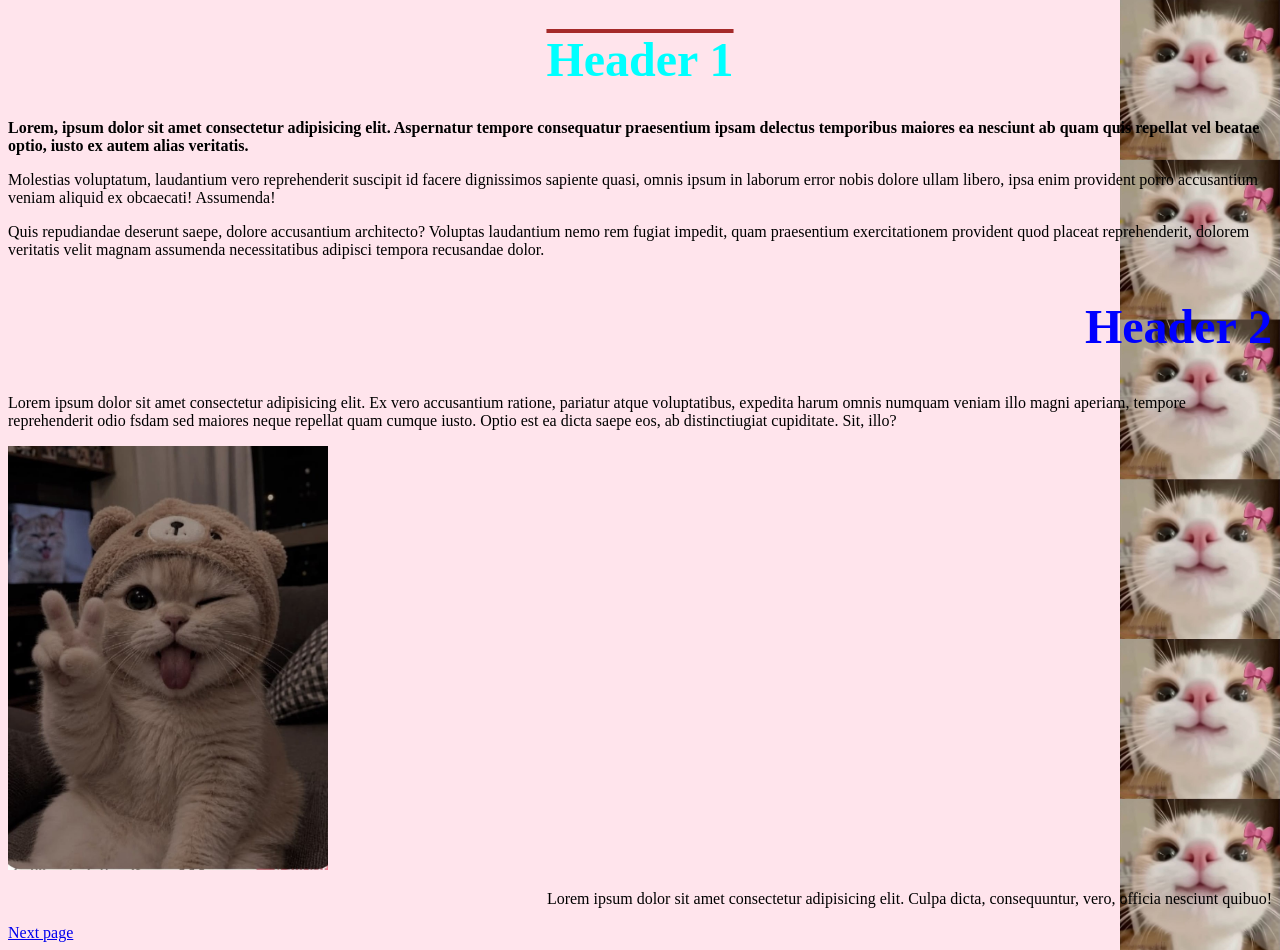
<file: index.html>
<!DOCTYPE html>
<html lang="en">
<head>
    <meta charset="UTF-8">
    <meta name="viewport" content="width=device-width, initial-scale=1.0">
    <link rel="stylesheet" href="css/style.css">  
    <title>Document</title>
</head>
<body>
   <h1 class="aqua overline center rem3">Header 1</h1> 
   <p class="text-bold">Lorem, ipsum dolor sit amet consectetur adipisicing elit. Aspernatur tempore consequatur praesentium ipsam delectus temporibus maiores ea nesciunt ab quam quis repellat vel beatae optio, iusto ex autem alias veritatis.</p>
   <p>Molestias voluptatum, laudantium vero reprehenderit suscipit id facere dignissimos sapiente quasi, omnis ipsum in laborum error nobis dolore ullam libero, ipsa enim provident porro accusantium veniam aliquid ex obcaecati! Assumenda!</p>
   <p>Quis repudiandae deserunt saepe, dolore accusantium architecto? Voluptas laudantium nemo rem fugiat impedit, quam praesentium exercitationem provident quod placeat reprehenderit, dolorem veritatis velit magnam assumenda necessitatibus adipisci tempora recusandae dolor.</p>
   <h2 class="blue right rem3">Header 2</h2>
   <p>Lorem ipsum dolor sit amet consectetur adipisicing elit. Ex vero accusantium ratione, pariatur atque voluptatibus, expedita harum omnis numquam veniam illo magni aperiam, tempore reprehenderit odio fsdam sed maiores neque repellat quam cumque iusto. Optio est ea dicta saepe eos, ab distinctiugiat cupiditate. Sit, illo?</p>
   <p><img src="img/cat1.jpg" style="width:20rem; height: auto;"></p>
   <p class="right">Lorem ipsum dolor sit amet consectetur adipisicing elit. Culpa dicta, consequuntur, vero, officia nesciunt quibuo!</p>
   <a href="test.html">Next page</a>
</body>
</html>
</file>
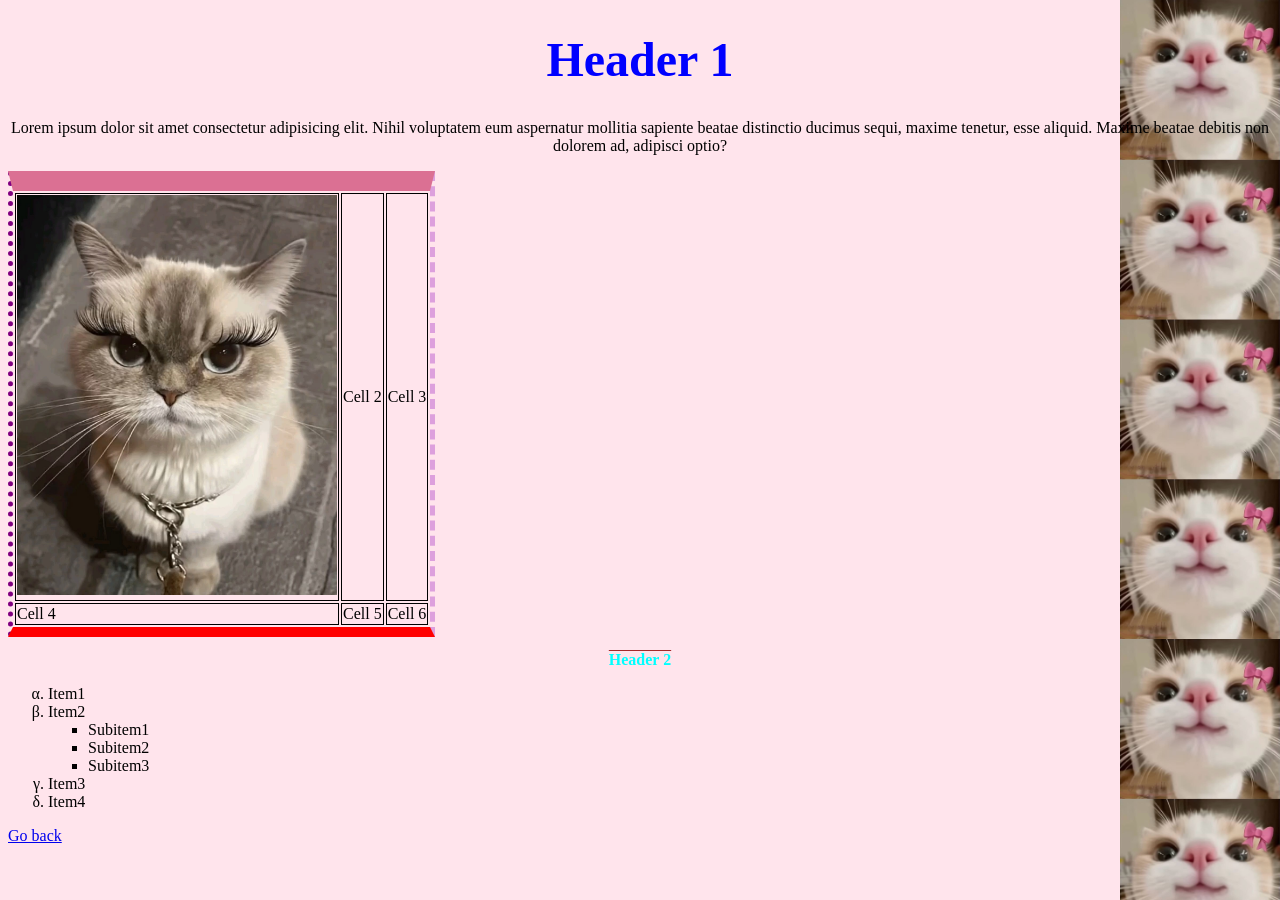
<file: test.html>
<!DOCTYPE html>
<html lang="en">
<head>
    <meta charset="UTF-8">
    <meta name="viewport" content="width=device-width, initial-scale=1.0">
    <link rel="stylesheet" href="css/style.css">
    <title>Document</title>
</head>
<body>
<h1 class="blue rem3 center">Header 1</h1>
<p class="center">Lorem ipsum dolor sit amet consectetur adipisicing elit. Nihil voluptatem eum aspernatur mollitia sapiente beatae distinctio ducimus sequi, maxime tenetur, esse aliquid. Maxime beatae debitis non dolorem ad, adipisci optio?</p>
<table border="1" class="table-test">
    <tr>
        <td><img src="img/cat2.jpg" style="width: 20rem; height: auto;" alt=""></td>
        <td>Cell 2</td>
        <td>Cell 3</td>
    </tr>
    <tr>
        <td>Cell 4</td>
        <td>Cell 5</td>
        <td>Cell 6</td>
    </tr>
</table>
<h2 class="rem1 overline aqua center">Header 2</h2>
<ol class="greek">
  <li>Item1</li>
  <li>Item2</li>
  <ul class="square">
    <li>Subitem1</li>
    <li>Subitem2</li>
    <li>Subitem3</li>
  </ul>
  <li>Item3</li>
  <li>Item4</li>  
</ol>
    <a href="index.html">Go back</a>
</body>
</html>
</file>
<file: css/style.css>
.text-bold {font-weight: bold;}
.overline {text-decoration: overline;text-decoration-color: brown;}
.aqua {color: aqua;}
.center {text-align: center;}
.right {text-align: right;}
.blue {color: blue;}
.rem1 {font-size: 1rem;}
.rem3 {font-size: 3rem;}
.rem4 {font-size: 4rem;}
.greek {list-style-type: lower-greek;}
.square{list-style-type: square;}
.table-test {
    border-top: 20px solid palevioletred;
    border-bottom: 10px solid red;
    border-left: 5px dotted purple;
    border-right: 5px dashed plum;}
.table-test td {border: 1px solid black;}
body {
background-image: url(../img/cat3.jpg);
background-repeat: repeat-y;
background-position:right top;
background-size: 10rem auto;
background-color: #ffe4ec;}
</file>
